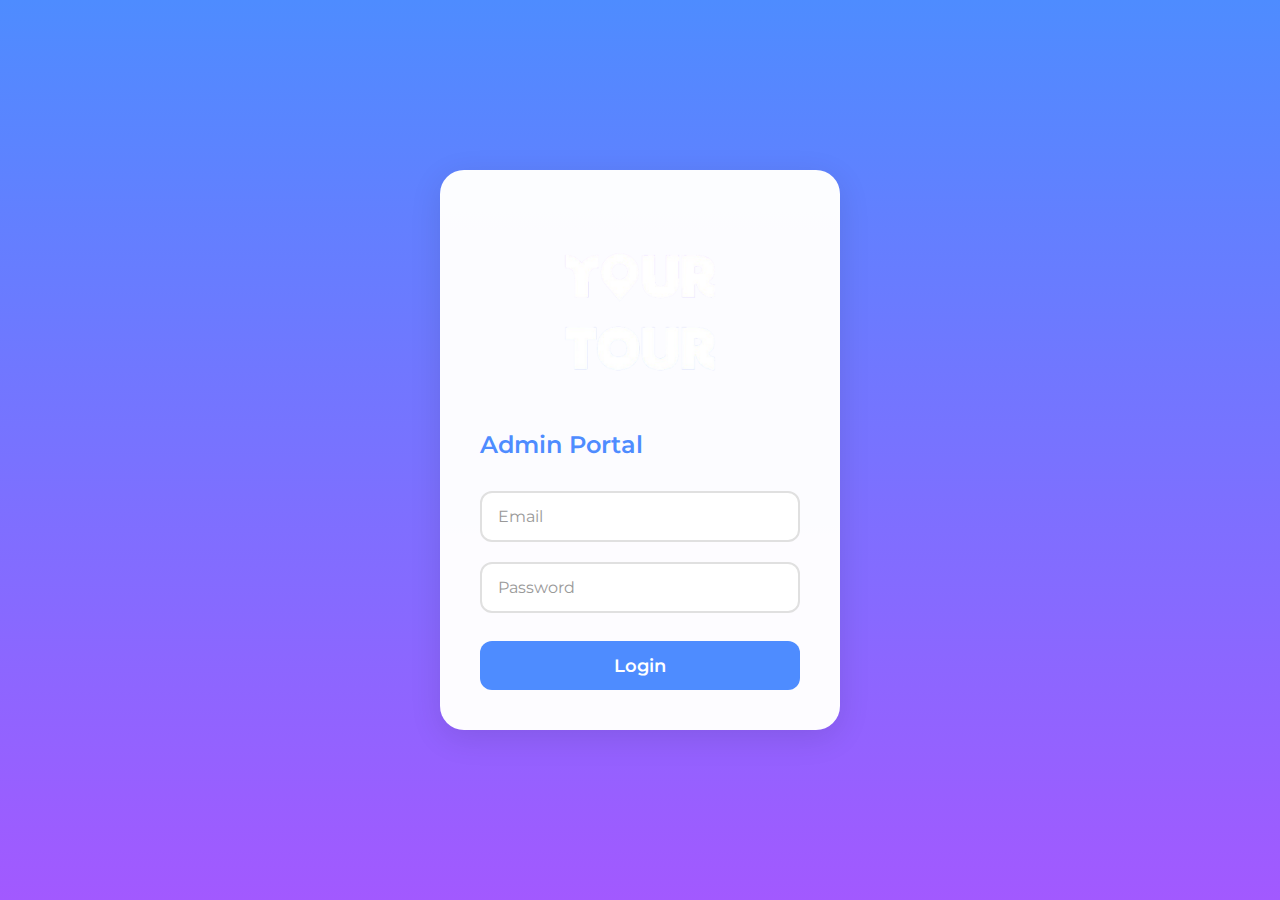
<file: pages/login.html>
<!DOCTYPE html>
<html lang="en">
  <head>
    <meta charset="UTF-8" />
    <meta name="viewport" content="width=device-width, initial-scale=1.0" />
    <title>Admin Login - YourTour</title>
    <link rel="stylesheet" href="../styles.css" />
    <link href="https://fonts.googleapis.com/css2?family=Montserrat:wght@400;500;600;700&display=swap" rel="stylesheet">
  </head>
  <body>
    <div class="app-bg login-full-center">
      <div class="login-container">
        <div class="login-header">
          <img src="../assets/yourtour.png" alt="YourTour Logo" class="login-logo" />
          <h2 class="login-subtitle">Admin Portal</h2>
        </div>
        <form id="login-form">
          <div class="form-group">
            <input type="email" name="email" placeholder="Email" required />
          </div>
          <div class="form-group">
            <input type="password" name="password" placeholder="Password" required />
          </div>
          <button type="submit">Login</button>
          <div id="login-error" class="login-error" style="display: none"></div>
        </form>
      </div>
    </div>
    <script>
      const API_BASE = "http://yourtourserv.duckdns.org:3000";
      const form = document.getElementById('login-form');
      const errorDiv = document.getElementById('login-error');

      // Add loading state
      form.addEventListener('submit', function(e) {
        e.preventDefault();
        const submitButton = form.querySelector('button[type="submit"]');
        const originalText = submitButton.textContent;
        
        // Disable button and show loading state
        submitButton.disabled = true;
        submitButton.textContent = 'Logging in...';
        errorDiv.style.display = 'none';

        const data = Object.fromEntries(new FormData(form));
        fetch(`${API_BASE}/advertisements/admin/login`, {
          method: 'POST',
          headers: { 'Content-Type': 'application/json' },
          body: JSON.stringify(data)
        })
          .then(async res => {
            if (!res.ok) throw new Error((await res.json()).error || 'Login failed');
            return res.json();
          })
          .then(result => {
            if(result.data.admin == true){
              localStorage.setItem('token', result.data.accessToken);
              window.location.href = '../index.html';
            }else{
              errorDiv.textContent = 'You are not authorized to access this portal';
              errorDiv.style.display = 'block';
            }
          })
          .catch(err => {
            errorDiv.textContent = err.message;
            errorDiv.style.display = 'block';
            // Reset button state
            submitButton.disabled = false;
            submitButton.textContent = originalText;
          });
      });

      // Add input focus effects
      const inputs = form.querySelectorAll('input');
      inputs.forEach(input => {
        input.addEventListener('focus', () => {
          input.parentElement.classList.add('focused');
        });
        input.addEventListener('blur', () => {
          input.parentElement.classList.remove('focused');
        });
      });
    </script>
  </body>
</html>
</file>
<file: styles.css>
body, html {
  height: 100%;
  margin: 0;
  font-family: 'Montserrat', Arial, sans-serif;
}
.app-bg {
  min-height: 100vh;
  background: linear-gradient(to bottom, #4e8cff 0%, #a259ff 100%);
  padding: 0;
}
.navbar {
  display: flex;
  align-items: center;
  justify-content: space-between;
  padding: 24px 32px 12px 32px;
  background: transparent;
}
.navbar-title {
  font-size: 2.2rem;
  font-weight: bold;
  color: #fff;
  letter-spacing: 2px;
}
.navbar-links {
  list-style: none;
  display: flex;
  gap: 24px;
  margin: 0;
  padding: 0;
}
.navbar-links li {
  color: #fff;
  font-size: 1.1rem;
  font-weight: 500;
  padding: 6px 18px;
  border-radius: 20px;
  cursor: pointer;
  transition: background 0.2s;
}
.navbar-links .active, .navbar-links li:hover {
  background: #fff;
  color: #4e8cff;
}
.container {
  max-width: 1200px;
  margin: 40px auto;
  background: rgba(255,255,255,0.98);
  border-radius: 24px;
  box-shadow: 0 8px 32px rgba(80,80,160,0.12);
  padding: 32px 32px 40px 32px;
}
h2 {
  text-align: left;
  font-size: 1.8rem;
  color: #4e8cff;
  margin-bottom: 24px;
  font-weight: 600;
  display: flex;
  justify-content: space-between;
  align-items: center;
}
.add-ad-button {
  background: #4e8cff;
  color: #fff;
  border: none;
  border-radius: 50%;
  width: 48px;
  height: 48px;
  display: flex;
  align-items: center;
  justify-content: center;
  cursor: pointer;
  transition: all 0.2s;
  box-shadow: 0 4px 12px rgba(78, 140, 255, 0.3);
}
.add-ad-button:hover {
  background: #a259ff;
  transform: translateY(-2px);
  box-shadow: 0 6px 16px rgba(162, 89, 255, 0.4);
}
#ads-table {
  width: 100% !important;
  margin-bottom: 32px;
  background: #fff;
  border-radius: 16px;
  overflow: hidden;
  box-shadow: 0 2px 12px rgba(0,0,0,0.05);
}

/* DataTables Custom Styling */
.dataTables_wrapper {
  padding: 0;
  margin-bottom: 24px;
}

.dataTables_filter {
  margin-bottom: 16px;
}

.dataTables_filter input {
  padding: 8px 12px;
  border: 1.5px solid #e0e0e0;
  border-radius: 8px;
  font-size: 0.95rem;
  outline: none;
  transition: all 0.2s;
  background: #fff;
  margin-left: 8px;
}

.dataTables_filter input:focus {
  border-color: #4e8cff;
  box-shadow: 0 0 0 3px rgba(78, 140, 255, 0.1);
}

.dataTables_length select {
  padding: 6px 24px 6px 12px;
  border: 1.5px solid #e0e0e0;
  border-radius: 8px;
  font-size: 0.95rem;
  outline: none;
  transition: all 0.2s;
  background: #fff;
  cursor: pointer;
}

.dataTables_length select:focus {
  border-color: #4e8cff;
  box-shadow: 0 0 0 3px rgba(78, 140, 255, 0.1);
}

.dataTables_info {
  color: #666;
  font-size: 0.9rem;
  padding-top: 16px;
}

.dataTables_paginate {
  padding-top: 16px;
}

.dataTables_paginate .paginate_button {
  padding: 6px 12px;
  margin: 0 4px;
  border: 1.5px solid #e0e0e0 !important;
  border-radius: 8px !important;
  background: #fff !important;
  color: #4e8cff !important;
  cursor: pointer;
  transition: all 0.2s;
}

.dataTables_paginate .paginate_button:hover {
  background: #f8f9ff !important;
  border-color: #4e8cff !important;
  color: #4e8cff !important;
}

.dataTables_paginate .paginate_button.current {
  background: #4e8cff !important;
  border-color: #4e8cff !important;
  color: #fff !important;
}

.dataTables_paginate .paginate_button.disabled {
  color: #ccc !important;
  cursor: not-allowed;
}

/* Table Header Styling */
#ads-table thead th {
  background: #f8f9ff;
  color: #4e8cff;
  font-size: 0.95rem;
  font-weight: 600;
  text-transform: uppercase;
  letter-spacing: 0.5px;
  padding: 16px 20px;
  border-bottom: 2px solid #e0e0e0;
}

/* Table Body Styling */
#ads-table tbody td {
  padding: 16px 20px;
  color: #444;
  font-size: 0.95rem;
  border-bottom: 1px solid #eee;
  vertical-align: middle;
}

#ads-table tbody tr:hover {
  background: #f8f9ff;
}

/* Responsive adjustments */
@media (max-width: 768px) {
  .dataTables_wrapper {
    overflow-x: auto;
  }
  
  .dataTables_filter {
    text-align: left;
    margin-bottom: 12px;
  }
  
  .dataTables_length {
    margin-bottom: 12px;
  }
  
  .dataTables_info {
    text-align: left;
  }
  
  .dataTables_paginate {
    text-align: left;
    margin-top: 12px;
  }
}
#ads-table button {
  background: #4e8cff;
  color: #fff;
  border: none;
  border-radius: 8px;
  padding: 8px;
  font-size: 0.9rem;
  cursor: pointer;
  transition: all 0.2s;
  margin-right: 8px;
  display: inline-flex;
  align-items: center;
  justify-content: center;
  min-width: 36px;
  height: 36px;
}
#ads-table button:hover {
  background: #a259ff;
  transform: translateY(-1px);
  box-shadow: 0 2px 8px rgba(162, 89, 255, 0.2);
}
#ads-table .edit-button {
  background: #4e8cff;
}
#ads-table .delete-button {
  background: #ff4e4e;
  margin-right: 0;
}
#ads-table .delete-button:hover {
  background: #ff3333;
}
#ads-table td:last-child {
  white-space: nowrap;
  width: 100px;
}
#add-ad-section {
  margin-top: 32px;
  text-align: center;
}
#add-ad-section h3 {
  color: #4e8cff;
  margin-bottom: 18px;
  font-size: 1.3rem;
  font-weight: 600;
}
#add-ad-form {
  display: flex;
  flex-direction: column;
  gap: 16px;
  width: 100%;
  box-sizing: border-box;
}
#add-ad-form input, #add-ad-form textarea {
  width: 100%;
  padding: 12px 16px;
  border: 1.5px solid #e0e0e0;
  border-radius: 12px;
  font-size: 1rem;
  outline: none;
  transition: all 0.2s;
  background: #fff;
  box-sizing: border-box;
}
#add-ad-form input:focus, #add-ad-form textarea:focus {
  border-color: #4e8cff;
  box-shadow: 0 0 0 3px rgba(78, 140, 255, 0.1);
}
#add-ad-form textarea {
  min-height: 120px;
  resize: vertical;
}
#add-ad-form button {
  background: #4e8cff;
  color: #fff;
  border: none;
  border-radius: 12px;
  padding: 14px 24px;
  font-size: 1rem;
  font-weight: 600;
  cursor: pointer;
  margin-top: 8px;
  transition: all 0.2s;
  width: 100%;
}
#add-ad-form button:hover {
  background: #a259ff;
  transform: translateY(-1px);
  box-shadow: 0 4px 12px rgba(162, 89, 255, 0.2);
}
@media (max-width: 768px) {
  .container {
    margin: 20px auto;
    padding: 24px 20px;
  }
  
  .modal {
    width: 95%;
    padding: 24px;
  }
  
  #ads-table th, #ads-table td {
    padding: 12px 16px;
  }
}
/* Remove card and center login on full page */
.login-full-center {
  min-height: 100vh;
  display: flex;
  align-items: center;
  justify-content: center;
  padding: 20px;
  background: linear-gradient(to bottom, #4e8cff 0%, #a259ff 100%);
}

.login-container {
  background: rgba(255, 255, 255, 0.98);
  border-radius: 24px;
  padding: 40px;
  width: 100%;
  max-width: 400px;
  box-shadow: 0 8px 32px rgba(0, 0, 0, 0.1);
  animation: fadeIn 0.5s ease-out;
}

.login-header {
  text-align: center;
  margin-bottom: 32px;
}

.login-logo {
  max-width: 200px;
  height: auto;
  margin-bottom: 16px;
}

.login-subtitle {
  color: #4e8cff;
  font-size: 1.5rem;
  font-weight: 600;
  margin: 0;
}

#login-form {
  display: flex;
  flex-direction: column;
  gap: 20px;
}

.form-group {
  position: relative;
  transition: all 0.3s ease;
}

.form-group.focused {
  transform: translateY(-2px);
}

#login-form input {
  width: 100%;
  padding: 14px 16px;
  border: 2px solid #e0e0e0;
  border-radius: 12px;
  font-size: 1rem;
  font-family: 'Montserrat', sans-serif;
  transition: all 0.3s ease;
  background: #fff;
}

#login-form input:focus {
  border-color: #4e8cff;
  box-shadow: 0 0 0 4px rgba(78, 140, 255, 0.1);
  outline: none;
}

#login-form input::placeholder {
  color: #999;
}

#login-form button {
  background: #4e8cff;
  color: #fff;
  border: none;
  border-radius: 12px;
  padding: 14px;
  font-size: 1.1rem;
  font-weight: 600;
  cursor: pointer;
  transition: all 0.3s ease;
  font-family: 'Montserrat', sans-serif;
  margin-top: 8px;
}

#login-form button:hover:not(:disabled) {
  background: #a259ff;
  transform: translateY(-2px);
  box-shadow: 0 4px 12px rgba(162, 89, 255, 0.2);
}

#login-form button:disabled {
  background: #ccc;
  cursor: not-allowed;
  transform: none;
  box-shadow: none;
}

.login-error {
  background: #ff4e4e;
  color: #fff;
  padding: 12px;
  border-radius: 8px;
  font-size: 0.95rem;
  text-align: center;
  margin-top: 8px;
  animation: shake 0.5s ease-in-out;
}

@keyframes fadeIn {
  from {
    opacity: 0;
    transform: translateY(20px);
  }
  to {
    opacity: 1;
    transform: translateY(0);
  }
}

@keyframes shake {
  0%, 100% { transform: translateX(0); }
  25% { transform: translateX(-5px); }
  75% { transform: translateX(5px); }
}

/* Login page responsive styles */
@media (max-width: 480px) {
  .login-container {
    padding: 30px 20px;
    margin: 16px;
    border-radius: 20px;
  }

  .login-logo {
    max-width: 160px;
  }

  .login-subtitle {
    font-size: 1.3rem;
  }

  #login-form {
    gap: 16px;
  }

  #login-form input {
    padding: 12px 14px;
    font-size: 0.95rem;
  }

  #login-form button {
    padding: 12px;
    font-size: 1rem;
  }

  .login-error {
    font-size: 0.9rem;
    padding: 10px;
  }
}

@media (max-height: 600px) {
  .login-full-center {
    padding: 16px;
  }

  .login-container {
    padding: 24px 20px;
  }

  .login-header {
    margin-bottom: 24px;
  }

  .login-logo {
    max-width: 140px;
    margin-bottom: 12px;
  }

  #login-form {
    gap: 14px;
  }
}

/* Ensure proper touch targets on mobile */
@media (max-width: 768px) {
  #login-form input,
  #login-form button {
    min-height: 44px;
  }
}

/* Modal Styles */
.modal-overlay {
  position: fixed;
  top: 0;
  left: 0;
  right: 0;
  bottom: 0;
  background: rgba(0, 0, 0, 0.5);
  display: none;
  z-index: 1000;
}

.modal-overlay.active {
  display: block;
}

.modal {
  background: #fff;
  border-radius: 20px;
  padding: 32px;
  width: 90%;
  max-width: 500px;
  position: absolute;
  top: 50%;
  left: 50%;
  transform: translate(-50%, -50%);
  z-index: 1001;
  box-shadow: 0 8px 32px rgba(0,0,0,0.2);
  margin: 0 auto;
}

/* Ensure modal is visible when active */
.modal-overlay.active .modal {
  display: block;
}

.modal-header {
  display: flex;
  justify-content: space-between;
  align-items: center;
  margin-bottom: 24px;
  border-bottom: 1px solid #eee;
  padding-bottom: 16px;
}

.modal-header h3 {
  color: #4e8cff;
  margin: 0;
  font-size: 1.5rem;
  font-weight: 600;
}

.modal-close {
  background: none;
  border: none;
  font-size: 1.5rem;
  color: #666;
  cursor: pointer;
  padding: 4px;
  line-height: 1;
}

.modal-close:hover {
  color: #4e8cff;
}

/* Add box-sizing to all elements for consistent sizing */
*, *:before, *:after {
  box-sizing: border-box;
}

/* Base responsive styles */
@media (max-width: 1200px) {
  .container {
    max-width: 95%;
    margin: 20px auto;
    padding: 24px;
  }
}

@media (max-width: 768px) {
  /* Navbar responsive styles */
  .navbar {
    padding: 16px 20px;
    flex-direction: column;
    gap: 12px;
  }

  .navbar-title {
    font-size: 1.8rem;
  }

  .navbar-links {
    width: 100%;
    justify-content: center;
  }

  .navbar-links li {
    font-size: 1rem;
    padding: 6px 12px;
  }

  /* Container and table responsive styles */
  .container {
    margin: 16px auto;
    padding: 20px 16px;
    border-radius: 16px;
  }

  h2 {
    font-size: 1.5rem;
    margin-bottom: 20px;
  }

  /* DataTables responsive adjustments */
  .dataTables_wrapper {
    overflow-x: auto;
    -webkit-overflow-scrolling: touch;
  }

  .dataTables_filter {
    text-align: left !important;
    margin-bottom: 12px;
    width: 100%;
  }

  .dataTables_filter input {
    width: 100%;
    max-width: 300px;
  }

  .dataTables_length {
    margin-bottom: 12px;
  }

  .dataTables_info {
    text-align: left;
    padding-top: 12px;
  }

  .dataTables_paginate {
    text-align: left;
    margin-top: 12px;
    float: none;
  }

  /* Table responsive styles */
  #ads-table {
    font-size: 0.9rem;
  }

  #ads-table th,
  #ads-table td {
    padding: 12px 8px;
    white-space: normal;
  }

  #ads-table td:last-child {
    white-space: nowrap;
    min-width: 80px;
  }

  /* Modal responsive styles */
  .modal {
    width: 95%;
    max-width: none;
    margin: 20px;
    padding: 20px;
  }

  .modal-header h3 {
    font-size: 1.3rem;
  }

  #add-ad-form input,
  #add-ad-form textarea {
    font-size: 0.95rem;
    padding: 10px 12px;
  }

  #add-ad-form button[type="submit"] {
    padding: 12px 20px;
    font-size: 0.95rem;
  }
}

@media (max-width: 480px) {
  /* Navbar responsive styles */
  .navbar-title {
    font-size: 1.5rem;
  }

  .navbar-links li {
    font-size: 0.9rem;
    padding: 4px 10px;
  }

  /* Container and heading styles */
  .container {
    padding: 16px 12px;
    margin: 12px auto;
  }

  h2 {
    font-size: 1.3rem;
    margin-bottom: 16px;
  }

  /* Add button styles */
  .add-ad-button {
    width: 40px;
    height: 40px;
  }

  /* Table responsive styles */
  #ads-table {
    font-size: 0.85rem;
  }

  #ads-table th,
  #ads-table td {
    padding: 8px 6px;
  }

  /* Modal responsive styles */
  .modal {
    padding: 16px;
    margin: 16px;
  }

  .modal-header {
    margin-bottom: 16px;
  }

  .modal-header h3 {
    font-size: 1.2rem;
  }

  .modal-close {
    font-size: 1.3rem;
  }

  #add-ad-form {
    gap: 12px;
  }

  #add-ad-form input,
  #add-ad-form textarea {
    font-size: 0.9rem;
    padding: 8px 12px;
  }

  #add-ad-form button[type="submit"] {
    padding: 10px 16px;
    font-size: 0.9rem;
  }
}

/* Ensure DataTables responsive features work properly */
table.dataTable.dtr-inline.collapsed>tbody>tr>td.dtr-control:before,
table.dataTable.dtr-inline.collapsed>tbody>tr>th.dtr-control:before {
  top: 50%;
  transform: translateY(-50%);
  background-color: #4e8cff;
  border: none;
  box-shadow: 0 2px 4px rgba(0,0,0,0.1);
}

table.dataTable.dtr-inline.collapsed>tbody>tr.parent>td.dtr-control:before,
table.dataTable.dtr-inline.collapsed>tbody>tr.parent>th.dtr-control:before {
  background-color: #a259ff;
}

/* Ensure proper touch targets on mobile */
@media (max-width: 768px) {
  button, 
  .material-icons,
  .modal-close,
  .dataTables_paginate .paginate_button {
    min-height: 44px;
    min-width: 44px;
  }

  .dataTables_paginate .paginate_button {
    padding: 8px 12px;
  }

  #ads-table button {
    min-width: 44px;
    height: 44px;
    padding: 8px;
  }

  .material-icons {
    font-size: 20px !important;
  }
}

/* Ensure proper spacing in DataTables responsive mode */
@media screen and (max-width: 767px) {
  .dataTables_wrapper .dataTables_info,
  .dataTables_wrapper .dataTables_filter,
  .dataTables_wrapper .dataTables_length,
  .dataTables_wrapper .dataTables_paginate {
    text-align: left;
    float: none;
    margin: 8px 0;
  }

  .dataTables_wrapper .dataTables_paginate {
    margin-top: 12px;
  }

  .dataTables_wrapper .dataTables_paginate .paginate_button {
    padding: 8px 12px;
    margin: 0 2px;
  }
}
</file>
